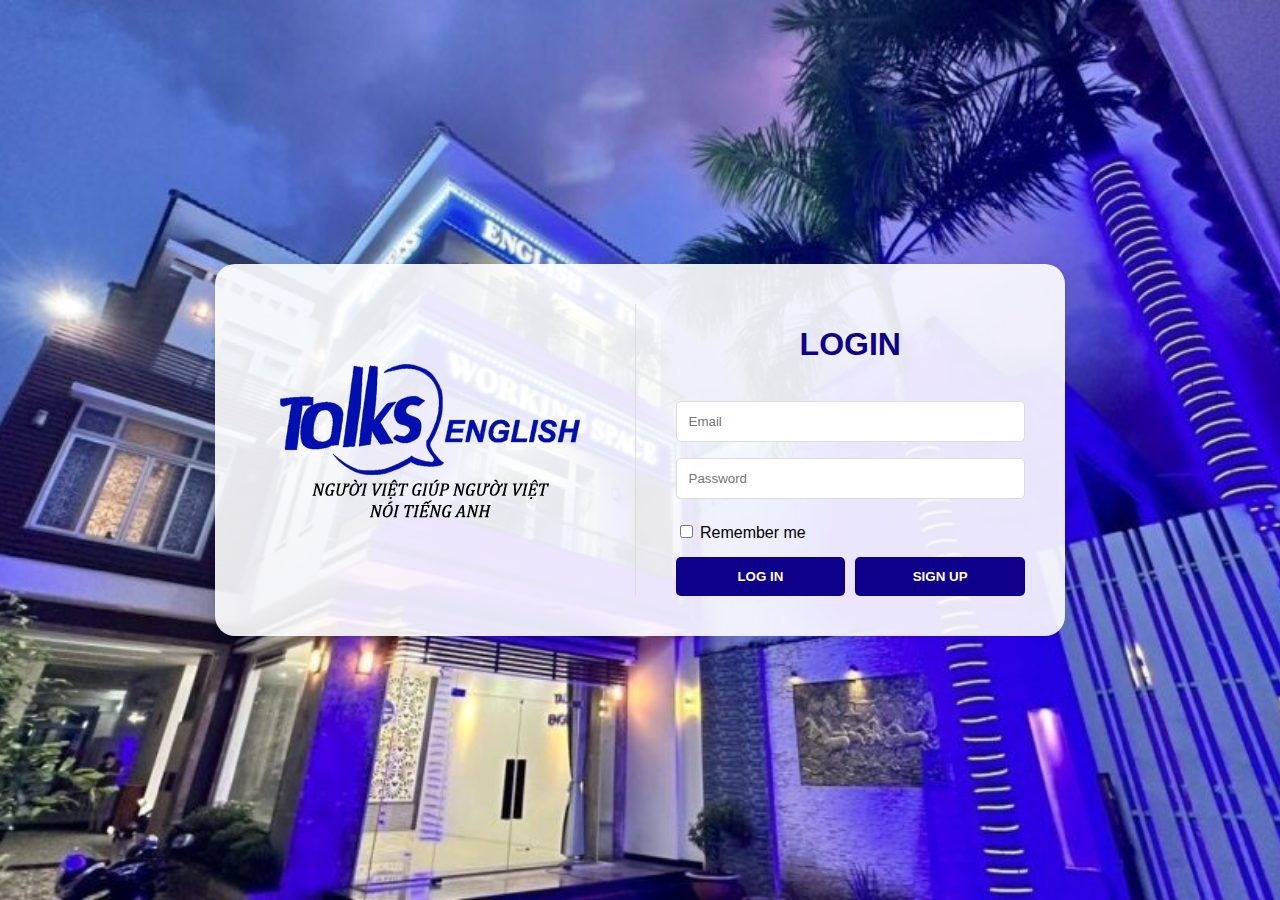
<file: index.html>
<!DOCTYPE html>
<html lang="en">
<head>
    <meta charset="UTF-8">
    <meta name="viewport" content="width=device-width, initial-scale=1.0">
    <title>Talks English - Authentication</title>
    <link rel="stylesheet" href="/Sign/auth.css">
</head>
<body>
    <!-- Login Form -->
    <div class="container" id="loginForm">
        <div class="form-container">
            <div class="login-layout">
                <div class="logo-section">
                    <img src="/image/logodangnhap.png" alt="Logo" class="logo">
                </div>
                <div class="login-section">
                    <h1>LOGIN</h1>
                    <form onsubmit="return handleLogin(event)">
                        <input type="email" placeholder="Email" required>
                        <input type="password" placeholder="Password" required>
                        <div class="remember-me">
                            <input type="checkbox" id="remember">
                            <label for="remember">Remember me</label>
                        </div>
                        <div class="button-group">
                            <button type="submit" class="login-btn">LOG IN</button>
                            <button type="button" class="signup-btn" onclick="showRegisterForm()">SIGN UP</button>
                        </div>  
                    </form>
                </div>
            </div>
        </div>
    </div>

    <!-- Register Form -->
    <div class="container hidden" id="registerForm">
        <div class="form-container register-container">
            <div class="register-logo">
                <img src="/image/logodangnhap.png" alt="Logo" class="logo-small">
            </div>
            <h1>Register</h1>
            <form onsubmit="return handleRegister(event)">
                <input type="text" placeholder="Full Name" required>
                <input type="tel" placeholder="Phone" required>
                <input type="email" placeholder="Email" required>
                <input type="text" placeholder="Teacher ID" required>
                <input type="password" placeholder="Password" required>
                <input type="password" placeholder="Re-enter password" required>
                <button type="submit" class="signup-btn">Sign Up</button>
            </form>
        </div>
    </div>
    <script src="/Sign/auth.js" defer></script>
</body>
</html>
</file>
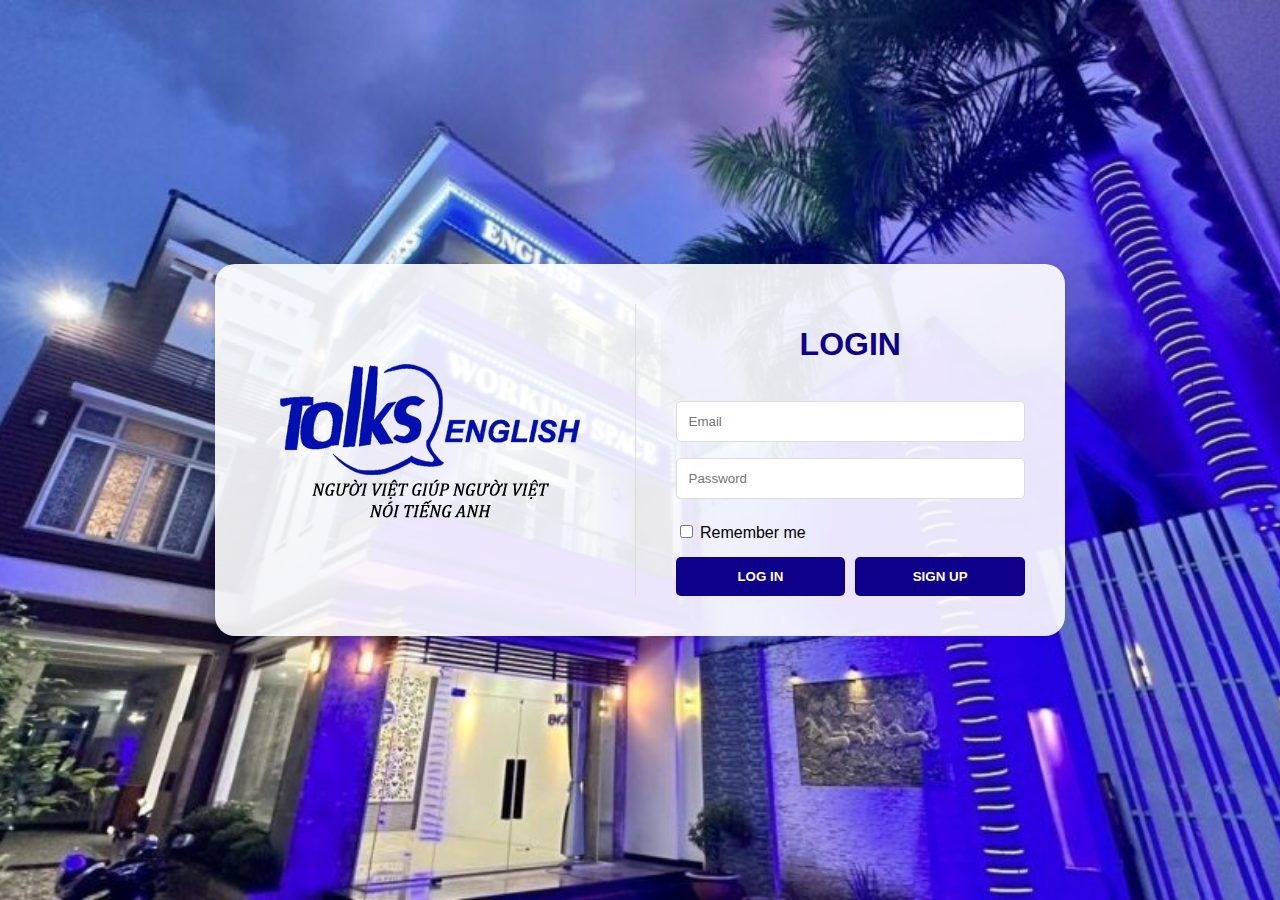
<file: Desktop/notifications.html>
<!DOCTYPE html>
<html lang="en">
<head>
    <meta charset="UTF-8">
    <meta name="viewport" content="width=device-width, initial-scale=1.0">
    <title>Notifications - Talks English</title>
    <link rel="stylesheet" href="dashboard.css">
    <link rel="stylesheet" href="notifications.css">
    <link rel="stylesheet" href="https://cdnjs.cloudflare.com/ajax/libs/font-awesome/6.0.0/css/all.min.css">
</head>
<body>
    <nav class="side-menu">
        <div class="logo-container">
            <img src="/image/logo.png" alt="Logo" class="logo">
        </div>
        <ul>
            <li><a href="dashboard.html"><i class="fas fa-chart-line"></i> Dashboard</a></li>
            <li><a href="checkin.html"><i class="fas fa-clock"></i> Check-in</a></li>
            <li><a href="attendance-list.html"><i class="fas fa-list"></i> Attendance list</a></li>
            <li class="active"><a href="notifications.html"><i class="fas fa-bell"></i> Notifications</a></li>
        </ul>
        <div class="logout-btn">
            <button onclick="handleLogout()"><i class="fas fa-sign-out-alt"></i> Log out</button>
        </div>
    </nav>

    <div class="main-content">
        <header>
            <div class="header-content">
                <div class="search-bar">
                    <input type="text" placeholder="Search notifications...">
                    <button><i class="fas fa-search"></i></button>
                </div>
                <div class="user-section">
                    <div class="notifications">
                        <i class="fas fa-bell"></i>
                        <span class="notification-badge">3</span>
                    </div>
                    <div class="user-profile">
                        <img src="/image/avatar.jpg" alt="User Avatar" class="avatar">
                        <span class="username">John Doe</span>
                    </div>
                </div>
            </div>
        </header>

        <div class="content">
            <div class="notifications-container">
                <div class="notifications-header">
                    <h2>Notifications</h2>
                    <button class="settings-btn" onclick="openNotificationSettings()">
                        <i class="fas fa-cog"></i> Notification settings
                    </button>
                </div>

                <div class="notifications-list" id="notificationsList">
                    <!-- Notifications will be inserted here via JavaScript -->
                </div>
            </div>
        </div>
    </div>

    <!-- Modal cài đặt thông báo -->
    <div id="settingsModal" class="modal">
        <div class="modal-content">
            <h3>Notification settings</h3>
            <div class="settings-form">
                <div class="setting-item">
                    <label>
                        <input type="checkbox" id="systemNotifications" checked>
                        Receive notifications on the system
                    </label>
                </div>
                <div class="setting-item">
                    <label>
                        <input type="checkbox" id="emailNotifications">
                        Receive notifications via email
                    </label>
                </div>
                <div class="modal-buttons">
                    <button onclick="saveNotificationSettings()">Save</button>
                    <button onclick="closeModal()">Cancel</button>
                </div>
            </div>
        </div>
    </div>
    
    <script src="notifications.js"></script>
    <script src="dashboard.js"></script>
</body>
</html>
</file>
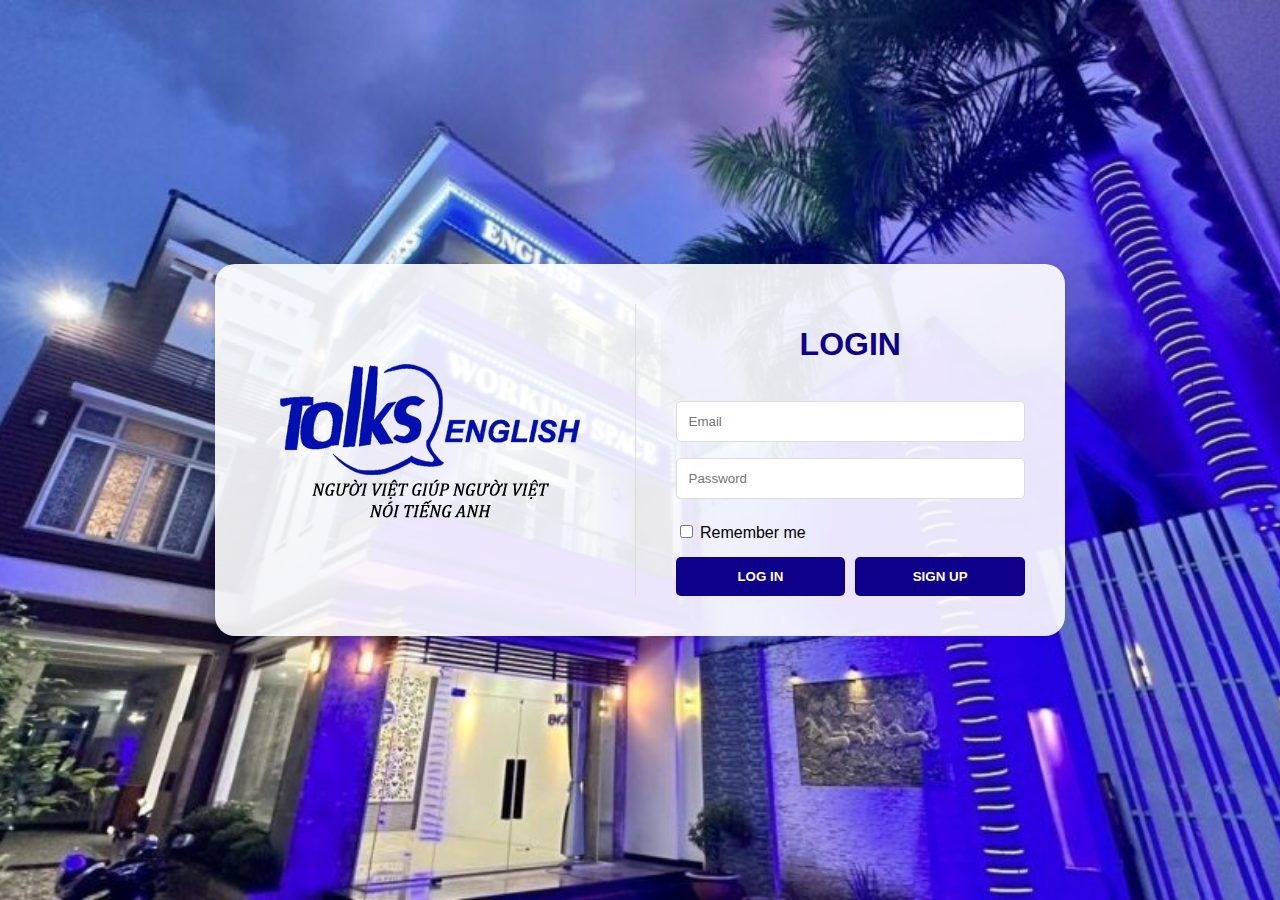
<file: Sign/auth.html>
<!DOCTYPE html>
<html lang="en">
<head>
    <meta charset="UTF-8">
    <meta name="viewport" content="width=device-width, initial-scale=1.0">
    <title>Talks English - Authentication</title>
    <link rel="stylesheet" href="auth.css">
</head>
<body>
    <!-- Login Form -->
    <div class="container" id="loginForm">
        <div class="form-container">
            <div class="login-layout">
                <div class="logo-section">
                    <img src="/ảnh/logodangnhap.png" alt="Logo" class="logo">
                </div>
                <div class="login-section">
                    <h1>LOGIN</h1>
                    <form onsubmit="return handleLogin(event)">
                        <input type="email" placeholder="Email" required>
                        <input type="password" placeholder="Password" required>
                        <div class="remember-me">
                            <input type="checkbox" id="remember">
                            <label for="remember">Remember me</label>
                        </div>
                        <div class="button-group">
                            <button type="submit" class="login-btn">LOG IN</button>
                            <button type="button" class="signup-btn" onclick="showRegisterForm()">SIGN UP</button>
                        </div>
                    </form>
                </div>
            </div>
        </div>
    </div>

    <!-- Register Form -->
    <div class="container hidden" id="registerForm">
        <div class="form-container register-container">
            <div class="register-logo">
                <img src="/ảnh/logodangnhap.png" alt="Logo" class="logo-small">
            </div>
            <h1>Register</h1>
            <form onsubmit="return handleRegister(event)">
                <input type="text" placeholder="Full Name" required>
                <input type="tel" placeholder="Phone" required>
                <input type="email" placeholder="Email" required>
                <input type="text" placeholder="Teacher ID" required>
                <input type="password" placeholder="Password" required>
                <input type="password" placeholder="Re-enter password" required>
                <button type="submit" class="signup-btn">Sign Up</button>
            </form>
        </div>
    </div>
    <script src="auth.js"></script>
</body>
</html>
</file>
<file: Sign/auth.css>
body {
    margin: 0;
    padding: 0;
    font-family: Arial, sans-serif;
    background-image: url('/image/bietthusach.jpg');
    background-size: cover;
    background-position: center;
    min-height: 100vh;
    display: flex;
    align-items: center;
    justify-content: center;
}

.container {
    width: 850px;
    max-width: 950px;  /* Tăng độ rộng để chứa cả logo và form */
    padding: 40px;
}

.form-container {
    background: rgba(255, 255, 255, 0.9);
    padding: 40px;
    /* width: 850px;
    height: 550px; */
    border-radius: 20px;
    box-shadow: 0 0 10px rgba(0, 0, 0, 0.1);
}

.login-layout {
    display: flex;
    align-items: center;
    gap: 30px;
}

.logo-section {
    flex: 1;
    text-align: center;
}

.logo {
    max-width: 300px;
    margin-bottom: 15px;
}

.login-section {
    flex: 1;
    padding-left: 40px;
    border-left: 1px solid #ddd;
}

h1 {
    text-align: center;
    color: #0E008A;
    margin-bottom: 30px;
}

input[type="text"],
input[type="email"],
input[type="password"],
input[type="tel"] {
    width: 100%;
    padding: 12px;
    margin: 8px 0;
    border: 1px solid #ddd;
    border-radius: 5px;
    box-sizing: border-box;
}

.remember-me {
    margin: 15px 0;
}

.button-group {
    display: flex;
    gap: 10px;
}

button {
    padding: 12px 20px;
    border: none;
    border-radius: 5px;
    cursor: pointer;
    font-weight: bold;
    flex: 1;
}

.login-btn {
    background-color: #0E008A;
    color: white;
    width: 100%;
    padding: auto;
    border: none;
}

.signup-btn {
    background-color: #0E008A;
    color: white;
}

.hidden {
    display: none;
} 

/* Điều chỉnh padding cho form Register để không bị che bởi logo */
#registerForm .form-container {
    padding: 30px;
    border-radius: 30px;
    width: 300px; /* Điều chỉnh độ rộng cố định */
    margin: auto;
}

#registerForm .register-logo {
    position: relative;
    top: -170px;
    left: -750px;
}

#registerForm .logo-small {
    position: relative;
    width: 150px; /* Điều chỉnh kích thước logo nhỏ hơn */
    height: auto;
}

#registerForm h1 {
    text-align: center;
    color: #0E008A;
    margin-bottom: 50px;
    font-size: 24px;
}

#registerForm input[type="text"],
#registerForm input[type="email"],
#registerForm input[type="password"],
#registerForm input[type="tel"] {
    width: 100%;
    padding: 10px;
    margin: 10px 5;
    border: 0.5px solid #ddd;
    border-radius: 2.5px;
    box-sizing: border-box;
    font-size: 14px;
}
#registerForm .signup-btn {
    width: 100%;
    padding: 12px;
    margin-top: 15px;
    background-color: #0E008A;
    color: white;
    border: none;
    border-radius: 5px;
    cursor: pointer;
    font-weight: bold;
    font-size: 16px;
}
</file>
<file: Desktop/dashboard.css>
:root {
    --primary-color: #0E008A;
    --text-light: #ffffff;
    --background-light: #f5f5f5;
}

body {
    margin: 0;
    padding: 0;
    font-family: Arial, sans-serif;
    display: flex;
    min-height: 100vh;
}

/* Side Menu Styles */
.side-menu {
    width: 250px;
    background-color: var(--primary-color);
    color: var(--text-light);
    padding: 20px 0;
    height: 100vh;
    position: fixed;
}

.logo-container {
    text-align: center;
    padding: 20px;
}

.logo {
    width: 150px;
    height: auto;
}

.side-menu ul {
    list-style: none;
    padding: 0;
    margin: 20px 0;
}

.side-menu li {
    padding: 15px 25px;
    cursor: pointer;
    transition: background-color 0.3s;
}

.side-menu li:hover, .side-menu li.active {
    background-color: rgba(255, 255, 255, 0.1);
}

.side-menu a {
    color: var(--text-light);
    text-decoration: none;
    display: flex;
    align-items: center;
    gap: 10px;
}

.logout-btn {
    padding: 20px;
    position: absolute;
    bottom: 30px;
    width: 100%;
    box-sizing: border-box;
}

.logout-btn button {
    width: 100%;
    padding: 12px 20px;
    background-color: transparent;
    border: 2px solid var(--text-light);
    color: var(--text-light);
    cursor: pointer;
    border-radius: 8px;
    display: flex;
    align-items: center;
    justify-content: center;
    gap: 10px;
    font-size: 16px;
    font-weight: 500;
    transition: all 0.3s ease;
}

.logout-btn button:hover {
    background-color: var(--text-light);
    color: var(--primary-color);
}

.logout-btn button i {
    font-size: 18px;
}

/* Main Content Styles */
.main-content {
    flex: 1;
    margin-left: 250px;
    background-color: var(--background-light);
    padding-top: 70px;
}

/* Header Styles */
header {
    background-color: white;
    padding: 15px 30px;
    box-shadow: 0 2px 5px rgba(0,0,0,0.1);
    position: fixed;
    width: calc(100% - 310px);
    top: 0;
    right: 0;
    z-index: 1000;
}

.header-content {
    display: flex;
    justify-content: space-between;
    align-items: center;
    gap: 20px;
}

/* Search Bar Styles */
.search-bar {
    flex: 1;
    max-width: 600px;
    margin: 0 auto;
    display: flex;
    gap: 10px;
}

.search-bar input {
    width: 100%;
    padding: 12px 20px;
    border: 1px solid #e0e0e0;
    border-radius: 30px;
    font-size: 14px;
    transition: all 0.3s ease;
}

.search-bar input:focus {
    outline: none;
    border-color: var(--primary-color);
    box-shadow: 0 0 0 2px rgba(14, 0, 138, 0.1);
}

.search-bar button {
    padding: 12px 25px;
    background-color: var(--primary-color);
    color: white;
    border: none;
    border-radius: 30px;
    cursor: pointer;
    transition: all 0.3s ease;
}

.search-bar button:hover {
    background-color: #0a0066;
}

/* User Section Styles */
.user-section {
    display: flex;
    align-items: center;
    gap: 25px;
    margin-left: auto;
    padding-right: 15px;
}

.notifications {
    position: relative;
    cursor: pointer;
    padding: 8px;
}

.notifications i {
    font-size: 20px;
    color: #555;
    transition: color 0.3s ease;
}

.notifications:hover i {
    color: var(--primary-color);
}

.notification-badge {
    position: absolute;
    top: -5px;
    right: -5px;
    background-color: #ff4444;
    color: white;
    border-radius: 50%;
    padding: 2px 6px;
    font-size: 12px;
    min-width: 15px;
    text-align: center;
}

.user-profile {
    display: flex;
    align-items: center;
    gap: 12px;
    padding: 5px 15px;
    border-radius: 30px;
    cursor: pointer;
    transition: all 0.3s ease;
}

.user-profile:hover {
    background-color: #f5f5f5;
}

.avatar {
    width: 40px;
    height: 40px;
    border-radius: 50%;
    object-fit: cover;
    border: 2px solid #eee;
}

.username {
    font-weight: 500;
    color: #333;
    margin-right: 10px;
}

/* Content Styles */
.content {
    padding: 30px;
}

/* Chart Section */
.chart-section {
    background: white;
    padding: 25px;
    border-radius: 15px;
    box-shadow: 0 2px 10px rgba(0,0,0,0.08);
    margin: 30px 0;
}

.chart-header {
    display: flex;
    justify-content: space-between;
    align-items: center;
    margin-bottom: 20px;
}

.chart-filters select {
    padding: 8px 15px;
    border: 1px solid #ddd;
    border-radius: 8px;
    font-size: 14px;
}

.chart-container {
    height: 350px;
    position: relative;
}

/* Table Section */
.table-section {
    background: white;
    padding: 25px;
    border-radius: 15px;
    box-shadow: 0 2px 10px rgba(0,0,0,0.08);
}

.table-header {
    display: flex;
    justify-content: space-between;
    align-items: center;
    margin-bottom: 20px;
}

.table-filters {
    display: flex;
    gap: 15px;
}

.table-filters select,
.table-filters input {
    padding: 8px 15px;
    border: 1px solid #ddd;
    border-radius: 8px;
    font-size: 14px;
}

table {
    width: 100%;
    border-collapse: collapse;
}

th, td {
    padding: 12px 15px;
    text-align: left;
    border-bottom: 1px solid #eee;
}

th {
    background-color: #f8f9fa;
    font-weight: 600;
    color: #444;
}

tbody tr:hover {
    background-color: #f5f5f5;
}

.status-badge {
    padding: 5px 10px;
    border-radius: 15px;
    font-size: 12px;
    font-weight: 500;
}

.status-checked {
    background-color: #e3fcef;
    color: #00875a;
}

.status-unchecked {
    background-color: #fff4e5;
    color: #ff8b00;
}

.status-absent {
    background-color: #ffe2e2;
    color: #f5222d;
}

/* Stats Overview Styles */
.stats-overview {
    padding: 20px 0;
}

.stats-row {
    display: grid;
    grid-template-columns: repeat(auto-fit, minmax(250px, 1fr));
    gap: 20px;
    margin-bottom: 30px;
}

.stat-box {
    background: white;
    border-radius: 15px;
    padding: 25px;
    display: flex;
    align-items: flex-start;
    gap: 20px;
    box-shadow: 0 2px 10px rgba(0,0,0,0.08);
    transition: transform 0.3s ease;
}

.stat-box:hover {
    transform: translateY(-5px);
}

.stat-icon {
    width: 60px;
    height: 60px;
    border-radius: 12px;
    background-color: rgba(14, 0, 138, 0.1);
    display: flex;
    align-items: center;
    justify-content: center;
}

.stat-icon i {
    font-size: 24px;
    color: var(--primary-color);
}

.stat-icon.warning {
    background-color: rgba(255, 152, 0, 0.1);
}

.stat-icon.warning i {
    color: #ff9800;
}

.stat-icon.danger {
    background-color: rgba(244, 67, 54, 0.1);
}

.stat-icon.danger i {
    color: #f44336;
}

.stat-icon.success {
    background-color: rgba(76, 175, 80, 0.1);
}

.stat-icon.success i {
    color: #4caf50;
}

.stat-content {
    flex: 1;
}

.stat-content h3 {
    color: #666;
    font-size: 14px;
    margin: 0 0 15px 0;
    font-weight: 500;
}

.stat-numbers {
    display: flex;
    flex-direction: column;
    gap: 10px;
}

.stat-item {
    display: flex;
    align-items: center;
    justify-content: space-between;
}

.stat-item.large {
    flex-direction: column;
    align-items: flex-start;
}

.stat-item.large .value {
    font-size: 32px;
    font-weight: 600;
    color: #333;
}

.stat-item .label {
    color: #666;
    font-size: 14px;
}

.stat-item .value {
    font-weight: 600;
    color: #333;
    font-size: 18px;
}

/* Ẩn menu admin khi không phải admin */
.side-menu ul li.admin-only {
    display: none;
}

/* Hiển thị menu admin khi là admin */
body[data-role="admin"] .side-menu ul li.admin-only {
    display: block;
}
</file>
<file: Desktop/notifications.css>
.notifications-container {
    background: white;
    padding: 20px;
    border-radius: 10px;
    box-shadow: 0 2px 10px rgba(0,0,0,0.08);
    margin: 20px;
}

.notifications-header {
    display: flex;
    justify-content: space-between;
    align-items: center;
    margin-bottom: 20px;
}

.settings-btn {
    padding: 8px 15px;
    background: var(--primary-color);
    color: white;
    border: none;
    border-radius: 5px;
    cursor: pointer;
}

.notification-item {
    padding: 15px;
    border-bottom: 1px solid #eee;
    display: flex;
    align-items: flex-start;
    gap: 15px;
}

.notification-icon {
    font-size: 20px;
    padding: 10px;
    border-radius: 50%;
}

.status-approved {
    color: #4caf50;
    background: #e8f5e9;
}

.status-pending {
    color: #ff9800;
    background: #fff3e0;
}

.status-update {
    color: #2196f3;
    background: #e3f2fd;
}

.notification-content {
    flex: 1;
}

.notification-title {
    font-weight: bold;
    margin-bottom: 5px;
}

.notification-details {
    color: #666;
    font-size: 0.9em;
}

.notification-time {
    color: #999;
    font-size: 0.8em;
}

/* Modal styles */
.modal {
    display: none;
    position: fixed;
    top: 0;
    left: 0;
    width: 100%;
    height: 100%;
    background: rgba(0,0,0,0.5);
}

.modal-content {
    background: white;
    padding: 20px;
    border-radius: 10px;
    width: 400px;
    position: absolute;
    top: 50%;
    left: 50%;
    transform: translate(-50%, -50%);
}

.setting-item {
    margin: 15px 0;
}

.modal-buttons {
    display: flex;
    justify-content: flex-end;
    gap: 10px;
    margin-top: 20px;
}
</file>
